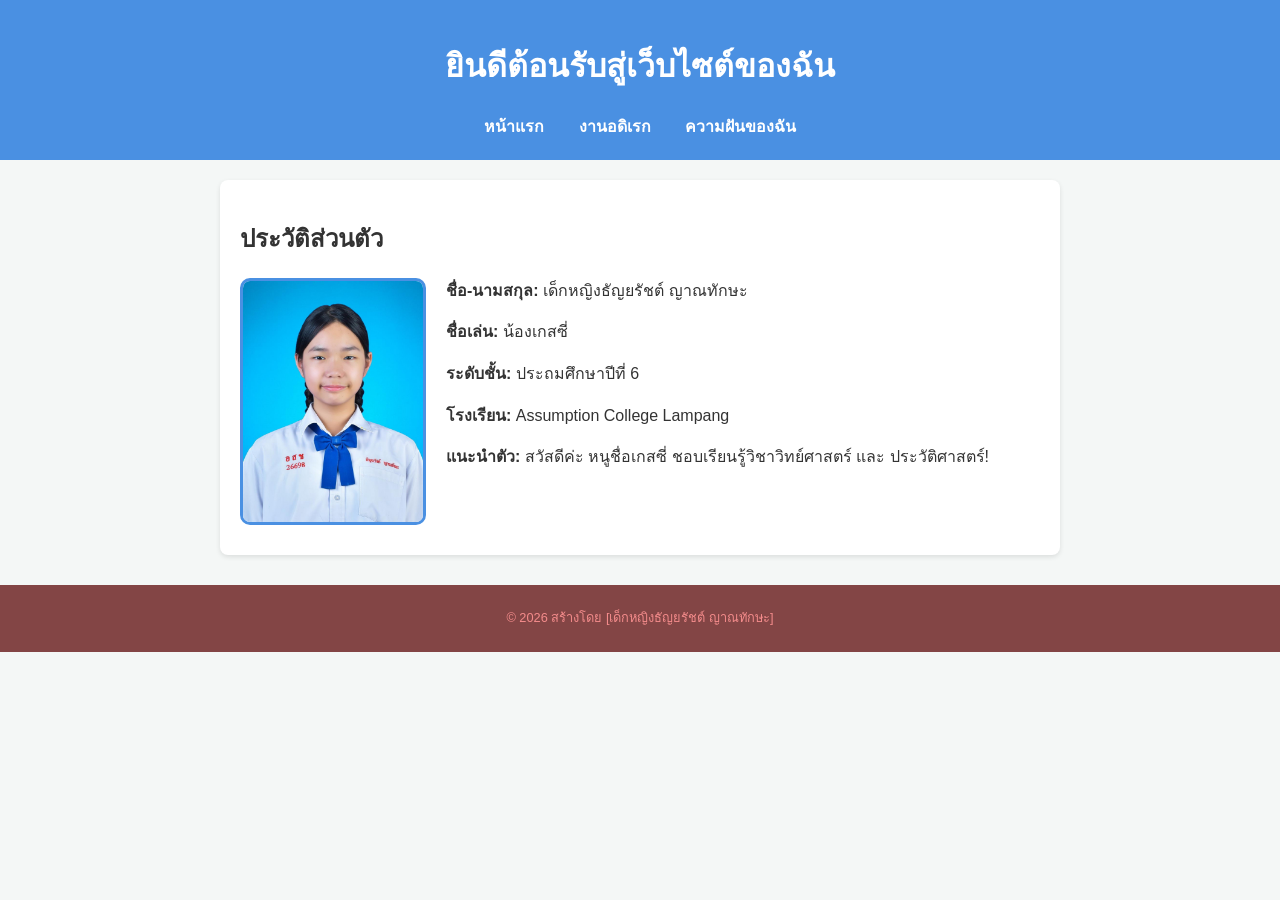
<file: index.html>
<!DOCTYPE html>
<html lang="th">
<head>
    <meta charset="UTF-8">
    <title>ประวัติส่วนตัวของฉัน</title>
    <link rel="stylesheet" href="style.css">
</head>
<body>

<header>
    <h1>ยินดีต้อนรับสู่เว็บไซต์ของฉัน</h1>
    <nav>
        <a href="index.html">หน้าแรก</a>
        <a href="hobby.html">งานอดิเรก</a>
        <a href="skill.html">ความฝันของฉัน</a>
    </nav>
</header>

<section class="content">
    <h2>ประวัติส่วนตัว</h2>
    <img src="img/scc.JPG" alt="รูปนักเรียน" class="profile-img">

    <p><strong>ชื่อ-นามสกุล:</strong> เด็กหญิงธัญยรัชต์ ญาณทักษะ </p>
    <p><strong>ชื่อเล่น:</strong> น้องเกสซี่</p>
    <p><strong>ระดับชั้น:</strong> ประถมศึกษาปีที่ 6</p>
    <p><strong>โรงเรียน:</strong> Assumption College Lampang</p>
    <p><strong>แนะนำตัว:</strong> สวัสดีค่ะ หนูชื่อเกสซี่ ชอบเรียนรู้วิชาวิทย์ศาสตร์ และ ประวัติศาสตร์!</p>
</section>

<footer>
    <p>© 2026 สร้างโดย [เด็กหญิงธัญยรัชต์ ญาณทักษะ]</p>
</footer>

</body>
</html>
</file>
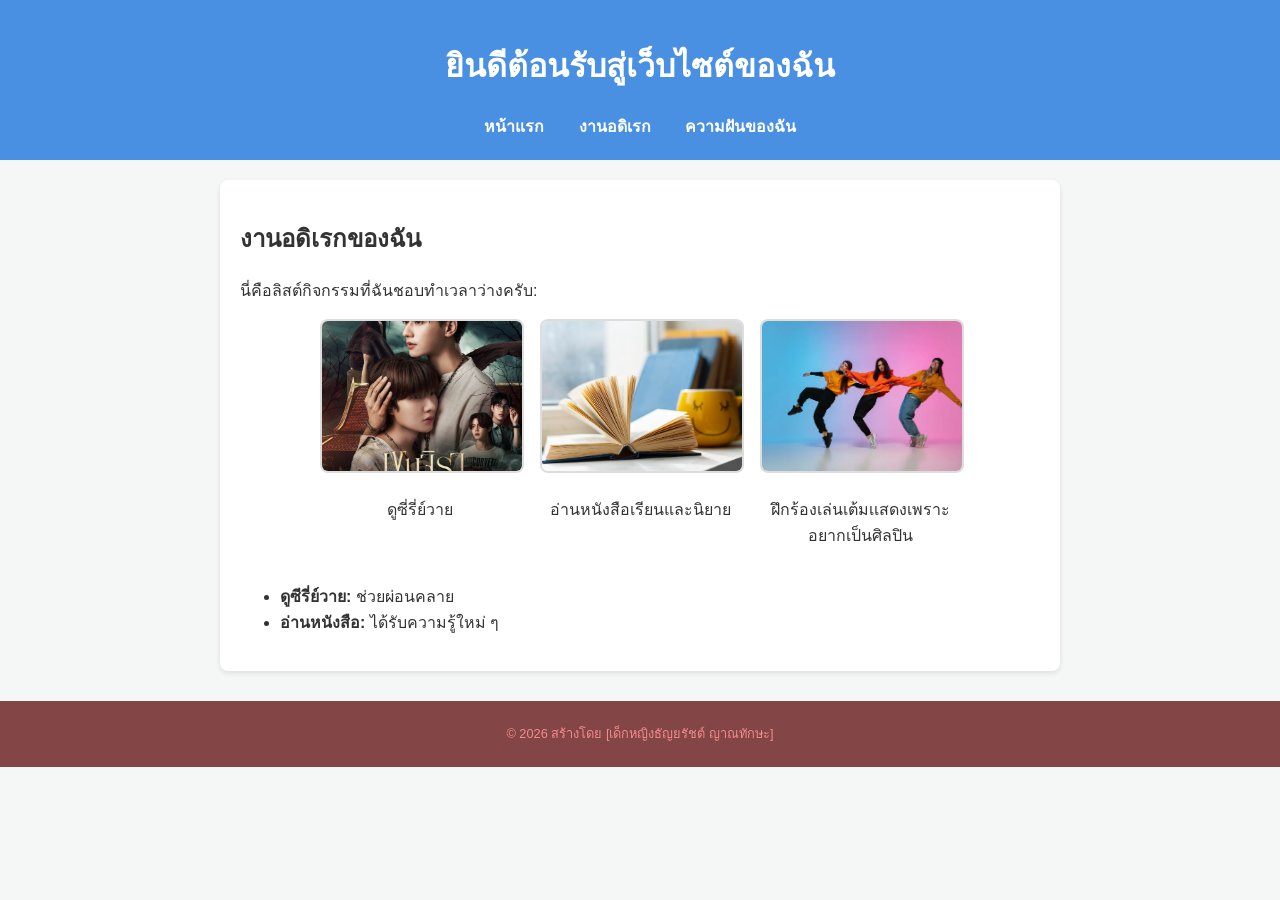
<file: hobby.html>
<!DOCTYPE html>
<html lang="th">
<head>
    <meta charset="UTF-8">
    <title>ประวัติส่วนตัวของฉัน</title>
    <link rel="stylesheet" href="style.css">
</head>
<body>

<header>
    <h1>ยินดีต้อนรับสู่เว็บไซต์ของฉัน</h1>
    <nav>
        <a href="index.html">หน้าแรก</a>
        <a href="hobby.html">งานอดิเรก</a>
        <a href="skill.html">ความฝันของฉัน</a>
    </nav>
</header>

<section class="content">
    <h2>งานอดิเรกของฉัน</h2>
    <p>นี่คือลิสต์กิจกรรมที่ฉันชอบทำเวลาว่างครับ:</p>

    <div class="hobby-gallery">
        <div class="hobby-item">
            <img src="img/ing.jpg" alt="ดูซีรี่ย์วาย">
            <p>ดูซี่รี่ย์วาย</p>
        </div>
        <div class="hobby-item">
            <img src="img/ccc.jpeg" alt="อ่านหนังสือ">
            <p>อ่านหนังสือเรียนและนิยาย</p>
        </div>
        <div class="hobby-item">
            <img src="img/ddd.webp" alt="เต้น">
            <p>ฝึกร้องเล่นเต้มเเสดงเพราะอยากเป็นศิลปิน</p>
        </div>
    </div>

    <ul>
        <li>
            <strong>ดูซีรี่ย์วาย:</strong> ช่วยผ่อนคลาย
        </li>
        <li>
            <strong>อ่านหนังสือ:</strong> ได้รับความรู้ใหม่ ๆ
        </li>
    </ul>
</section>

<footer>
    <p>© 2026 สร้างโดย [เด็กหญิงธัญยรัชต์ ญาณทักษะ]</p>
</footer>

</body>
</html>
</file>
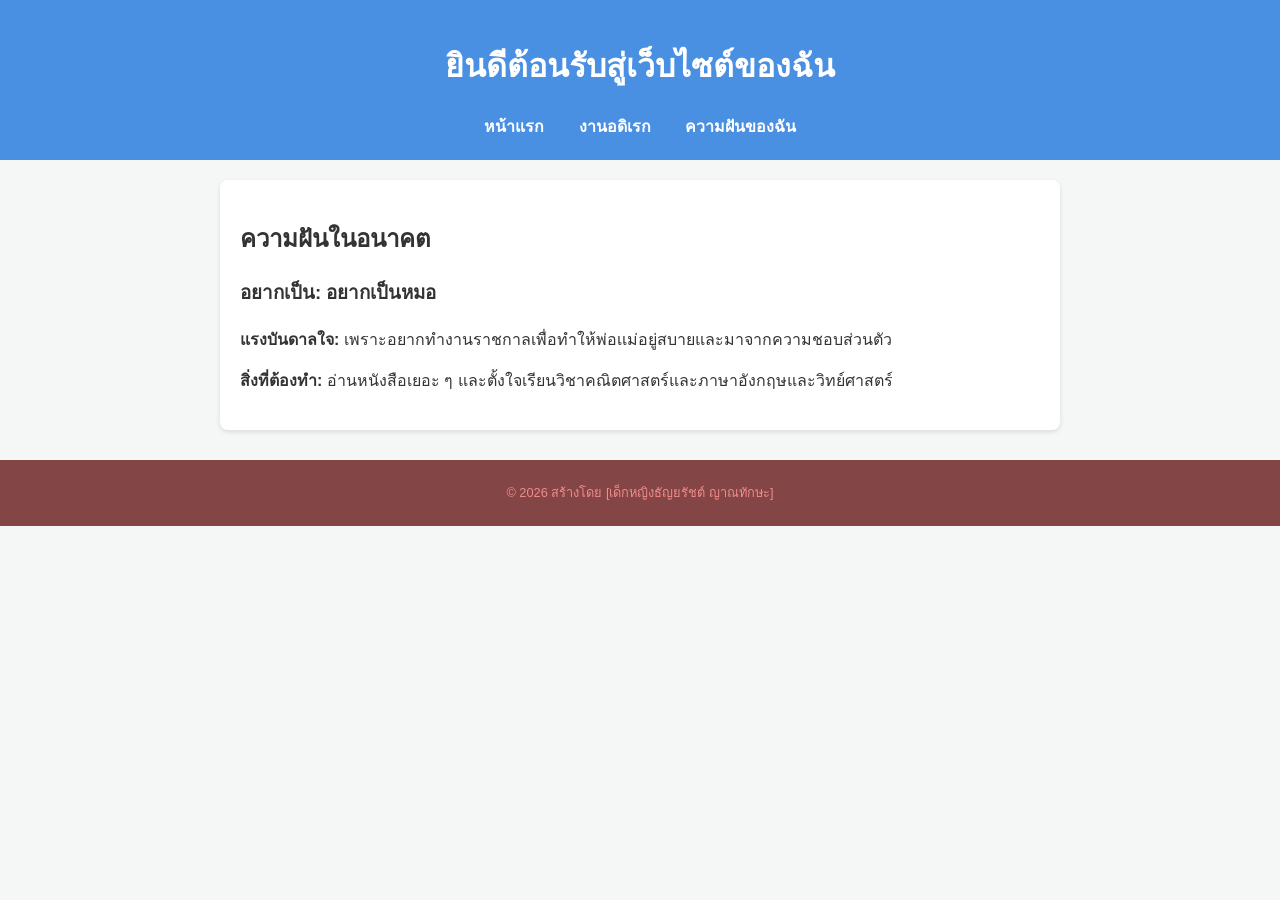
<file: skill.html>
<!DOCTYPE html>
<html lang="th">
<head>
    <meta charset="UTF-8">
    <title>ประวัติส่วนตัวของฉัน</title>
    <link rel="stylesheet" href="style.css">
</head>
<body>

<header>
    <h1>ยินดีต้อนรับสู่เว็บไซต์ของฉัน</h1>
    <nav>
        <a href="index.html">หน้าแรก</a>
        <a href="hobby.html">งานอดิเรก</a>
        <a href="skill.html">ความฝันของฉัน</a>
    </nav>
</header>

<section class="content">
    <h2>ความฝันในอนาคต</h2>

    <div class="dream-box">
        <h3>อยากเป็น: อยากเป็นหมอ </h3>

        <p><strong>แรงบันดาลใจ:</strong>
        เพราะอยากทำงานราชกาลเพื่อทำให้พ่อเเม่อยู่สบายและมาจากความชอบส่วนตัว
        </p>

        <p><strong>สิ่งที่ต้องทำ:</strong>
        อ่านหนังสือเยอะ ๆ และตั้งใจเรียนวิชาคณิตศาสตร์และภาษาอังกฤษและวิทย์ศาสตร์
        </p>
    </div>

</section>

<footer>
    <p>© 2026 สร้างโดย [เด็กหญิงธัญยรัชต์ ญาณทักษะ]</p>
</footer>

</body>
</html>
</file>
<file: style.css>
/* กำหนดฟอนต์และพื้นหลัง */
body {
font-family: 'Segoe UI', Tahoma, Geneva, Verdana, sans-serif;
line-height: 1.6;
margin: 0;
padding: 0;
background-color: #f4f7f6;
color: #333;
}

/* ส่วนหัวและเมนู */
header {
background-color: #4A90E2;
color: white;
padding: 20px;
text-align: center;
}

nav {
margin-top: 10px;
}

nav a {
color: white;
text-decoration: none;
margin: 0 15px;
font-weight: bold;
}

nav a:hover {
text-decoration: underline;
}

/* ส่วนเนื้อหา */
.content {
max-width: 800px;
margin: 20px auto;
padding: 20px;
background: white;
border-radius: 8px;
box-shadow: 0 2px 5px rgba(0,0,0,0.1);
}

.profile-img {
width: 180px;
height: auto;
float: left;
margin-right: 20px;
margin-bottom: 10px;
border-radius: 10px;
border: 3px solid #4A90E2;
}

.content::after {
content: "";
display: table;
clear: both;
}

.hobby-gallery {
display: flex;
flex-wrap: wrap;
gap: 20px;
justify-content: center;
margin-bottom: 20px;
}

.hobby-item {
width: 200px;
text-align: center;
}

.hobby-item img {
width: 100%;
height: 150px;
object-fit: cover;
border-radius: 8px;
border: 2px solid #ddd;
}

footer {
text-align: center;
padding: 10px;
font-size: 0.8em;
color: #f38b8b;
background-color: #834545;
margin-top: 30px;
}
</file>
